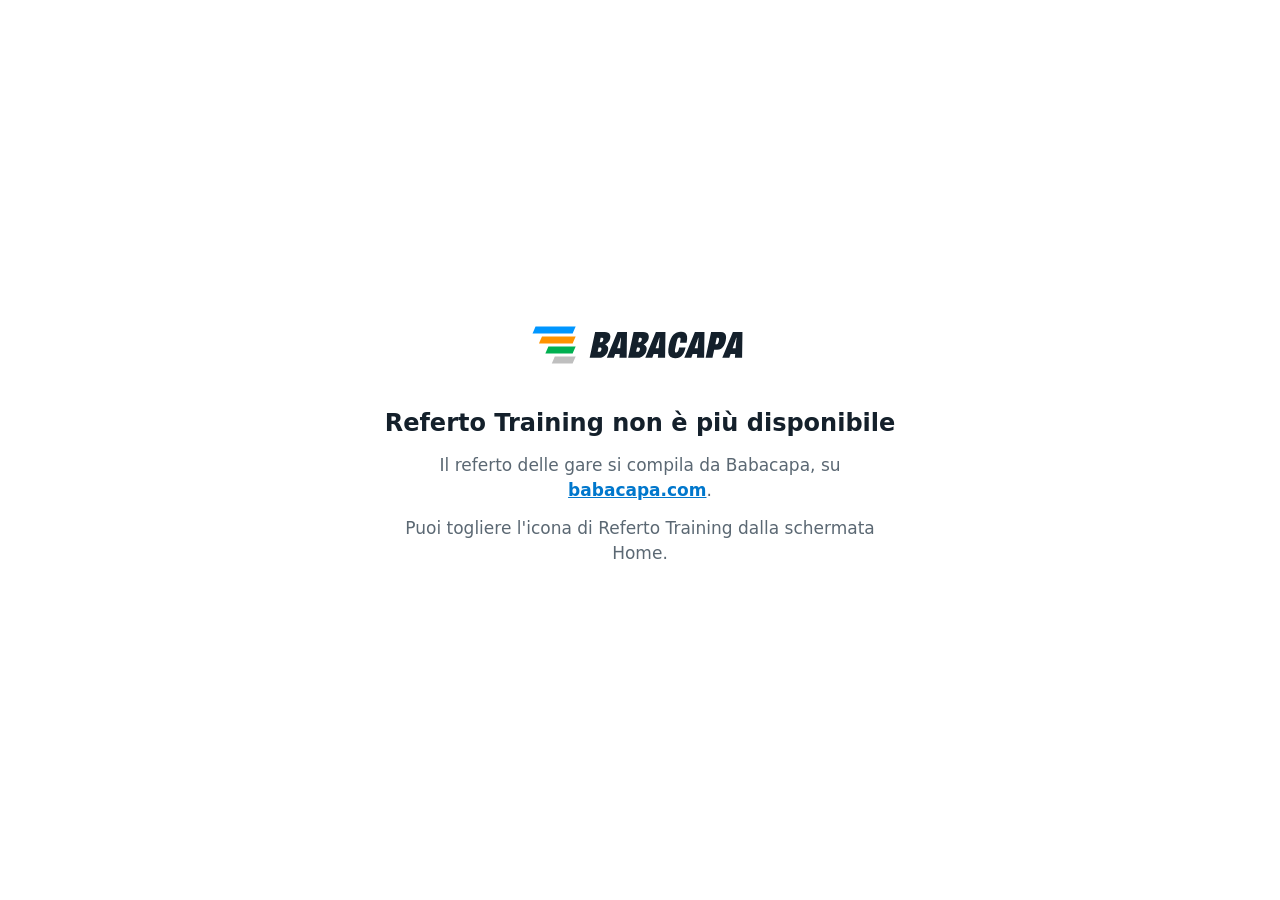
<file: index.html>
<!doctype html>
<html lang="it"><head><meta charset="utf-8"><meta name="robots" content="noindex">
<meta name="viewport" content="width=device-width,initial-scale=1"><title>Referto Training</title>
<style>
:root{--bg:#fff;--tx:#14202b;--mu:#5b6873;--ac:#0077cc}
@media (prefers-color-scheme:dark){:root{--bg:#0f1720;--tx:#eef2f5;--mu:#a7b3bd;--ac:#5cb8ff}}
body{margin:0;min-height:100vh;display:grid;place-items:center;background:var(--bg);color:var(--tx);font:17px/1.5 system-ui,-apple-system,sans-serif}
main{max-width:520px;padding:32px 20px;text-align:center}
img{width:220px;height:auto;margin-bottom:28px}
h1{font-size:24px;margin:0 0 12px}p{margin:0 0 12px;color:var(--mu)}a{color:var(--ac);font-weight:600}
</style></head>
<body><main>
<picture><source srcset="icons/babacapa-logo-horizontal-reverse.svg" media="(prefers-color-scheme: dark)"><img src="icons/babacapa-logo-horizontal.svg" alt="Babacapa"></picture>
<h1>Referto Training non è più disponibile</h1>
<p>Il referto delle gare si compila da Babacapa, su <a href="https://babacapa.com/">babacapa.com</a>.</p>
<p>Puoi togliere l'icona di Referto Training dalla schermata Home.</p>
</main>
<script>if('serviceWorker' in navigator)navigator.serviceWorker.getRegistrations().then(rs=>rs.forEach(r=>r.unregister())).catch(()=>{});
if(window.caches)caches.keys().then(ks=>ks.forEach(k=>caches.delete(k))).catch(()=>{});</script>
</body></html>
</file>
